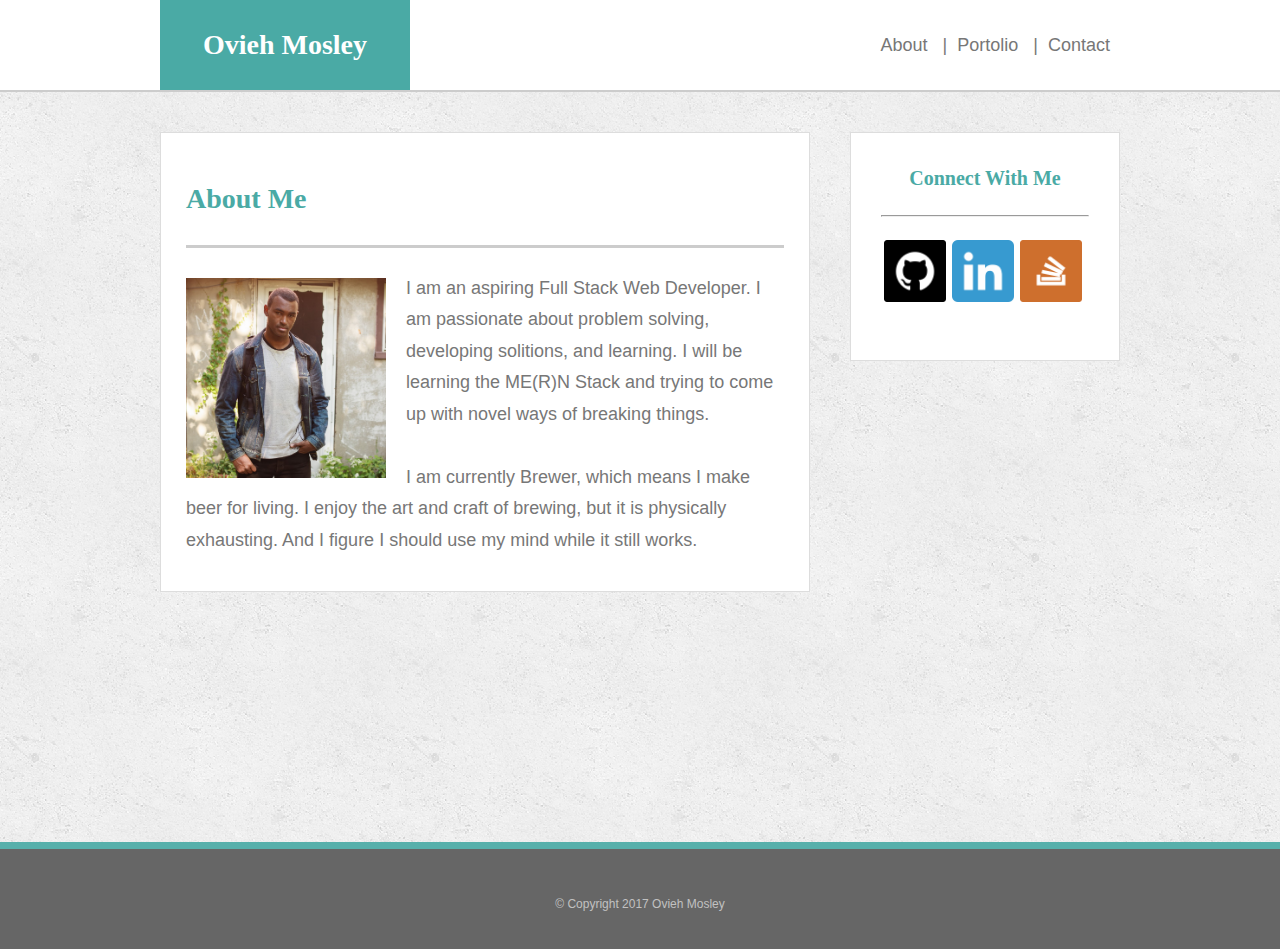
<file: index.html>
<!DOCTYPE html>
<html lang="en">

<head>
    <meta charset="UTF-8">
    <meta name="viewport" content="width=device-width, initial-scale=1.0">
    <meta http-equiv="X-UA-Compatible" content="ie=edge">
    <title>Portfolio</title>
    <link rel="stylesheet" type="text/css" href="assets/css/reset.css">
    <link rel="stylesheet" type="text/css" href="assets/css/style.css">

</head>

<body>
    <header class="container">
        <div id="header_container">
            <div class="logo">
                <h1>Ovieh Mosley</h1>
            </div>
            <nav>
                <ul>
                    <li><a href="index.html" class="nav-bar-links">About</a> | </li>
                    <li><a href="portfolio.html" class="nav-bar-links">Portolio</a> | </li>
                    <li><a href="contact.html" class="nav-bar-links">Contact</a></li>
                </ul>
            </nav>

        </div>
    </header>

    <div class="content container">
        <section id="about">
            <h1>About Me</h1>
            <hr id="thick">
            <img src="assets/images/profile_pic.jpg" alt="Profile Picture" id="profile">
            <div id="para">
                <p>
                    I am an aspiring Full Stack Web Developer. I am passionate about problem solving, developing solitions, and learning. I will
                    be learning the ME(R)N Stack and trying to come up with novel ways of breaking things.
                </p>
                <br>
                <p>
                    I am currently Brewer, which means I make beer for living. I enjoy the art and craft of brewing, but it is physically exhausting.
                    And I figure I should use my mind while it still works.
                </p>
            </div>

        </section>
        <aside>
            <h3 id="connect">Connect With Me</h3>
            <hr>
            <ul>
                <li><a href="http://www.github.com/ovieh"><img src="assets/images/github.png" alt="Github" class="icons"></a></li>
                <li><a href="http://www.linkedin.com/ovieh"><img src="assets/images/linkedin.png" alt="Linkedin" class="icons"></a></li>
                <li><a href="http://www.stackoverflow.com/omokoro"><img src="assets/images/stackoverflow.png" alt="Stackoverflow" class="icons"></a></li>
            </ul>
        </aside>
    </div>
    <div class="clearfix"></div>
    <footer>
        <h6>&copy; Copyright 2017 Ovieh Mosley</h6>
    </footer>
</body>

</html>
</file>
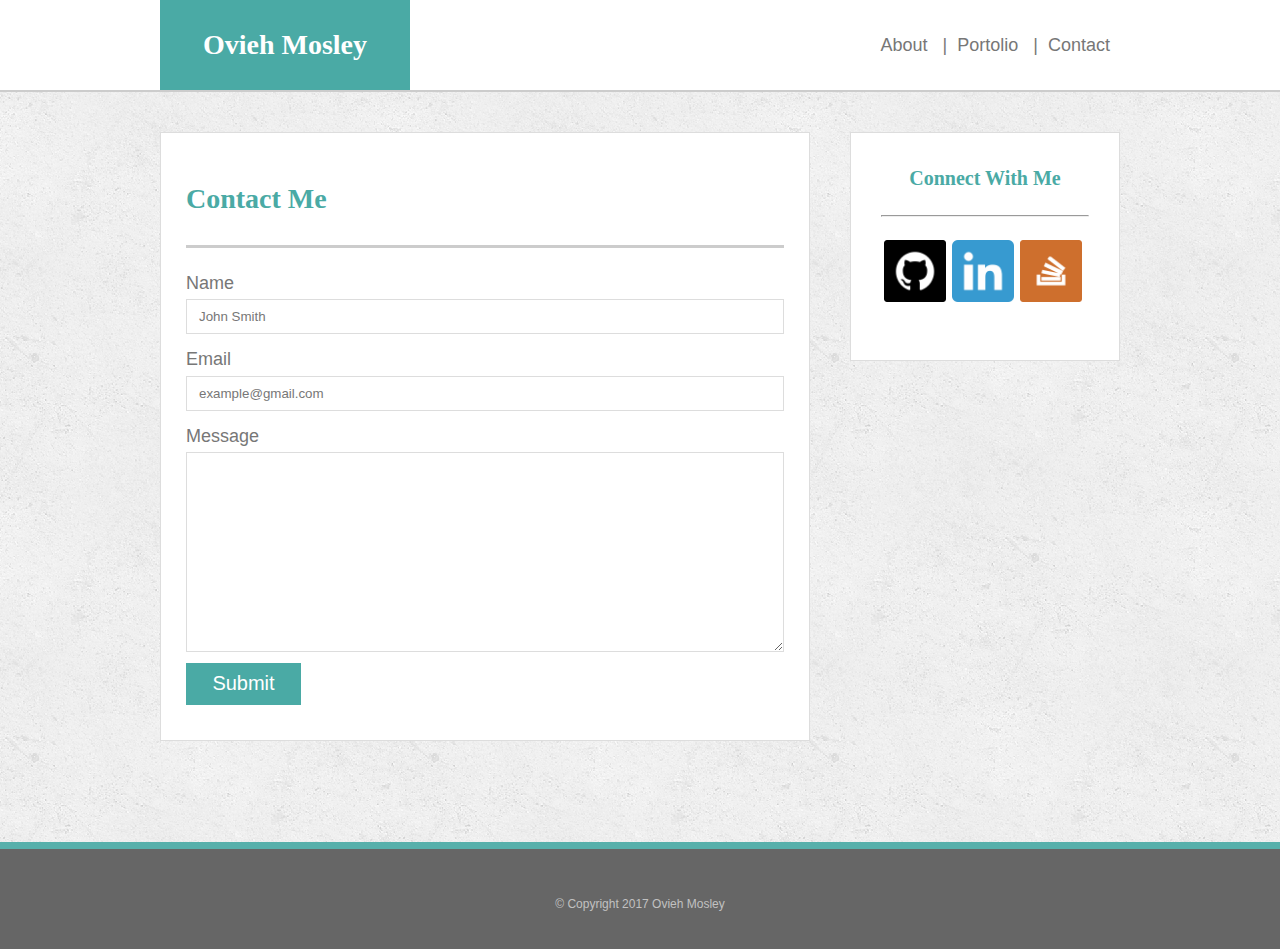
<file: contact.html>
<!DOCTYPE html>
<html lang="en">

<head>
    <meta charset="UTF-8">
    <meta name="viewport" content="width=device-width, initial-scale=1.0">
    <meta http-equiv="X-UA-Compatible" content="ie=edge">
    <title>Portfolio</title>
    <link rel="stylesheet" type="text/css" href="assets/css/reset.css">
    <link rel="stylesheet" type="text/css" href="assets/css/style.css">

</head>

<body>
    <header class="container">
        <div id="header_container">
            <div class="logo">
                <h1>Ovieh Mosley</h1>
            </div>
            <nav>
                <ul>
                    <li><a href="index.html" class="nav-bar-links">About</a> | </li>
                    <li><a href="portfolio.html" class="nav-bar-links">Portolio</a> | </li>
                    <li><a href="contact.html" class="nav-bar-links">Contact</a></li>
                </ul>
            </nav>

        </div>
    </header>

    <div class="content container">
        <section id="about">
            <h1>Contact Me</h1>
            <hr id="thick">

            <form action="#">
                <label for="name">Name</label>
                <br>
                <input type="text" name="name" placeholder="John Smith" />
                <br>
                <label for="email">Email</label>
                <br>
                <input type="text" name="email" placeholder="example@gmail.com" /> <br>
                <label for="message">Message</label>
                <textarea name="message" rows="20" cols="80">

                </textarea>
                <button type="submit">Submit</button>
            </form>

        </section>
        <aside>
            <h3 id="connect">Connect With Me</h3>
            <hr>
            <ul>
                <li><a href="http://www.github.com/ovieh"><img src="assets/images/github.png" alt="Github" class="icons"></a></li>
                <li><a href="http://www.linkedin.com/ovieh"><img src="assets/images/linkedin.png" alt="Linkedin" class="icons"></a></li>
                <li><a href="http://www.stackoverflow.com/omokoro"><img src="assets/images/stackoverflow.png" alt="Stackoverflow" class="icons"></a></li>
            </ul>
        </aside>
    </div>
    <div class="clearfix"></div>
    <footer>
        <h6>&copy; Copyright 2017 Ovieh Mosley</h6>
    </footer>
</body>

</html>
</file>
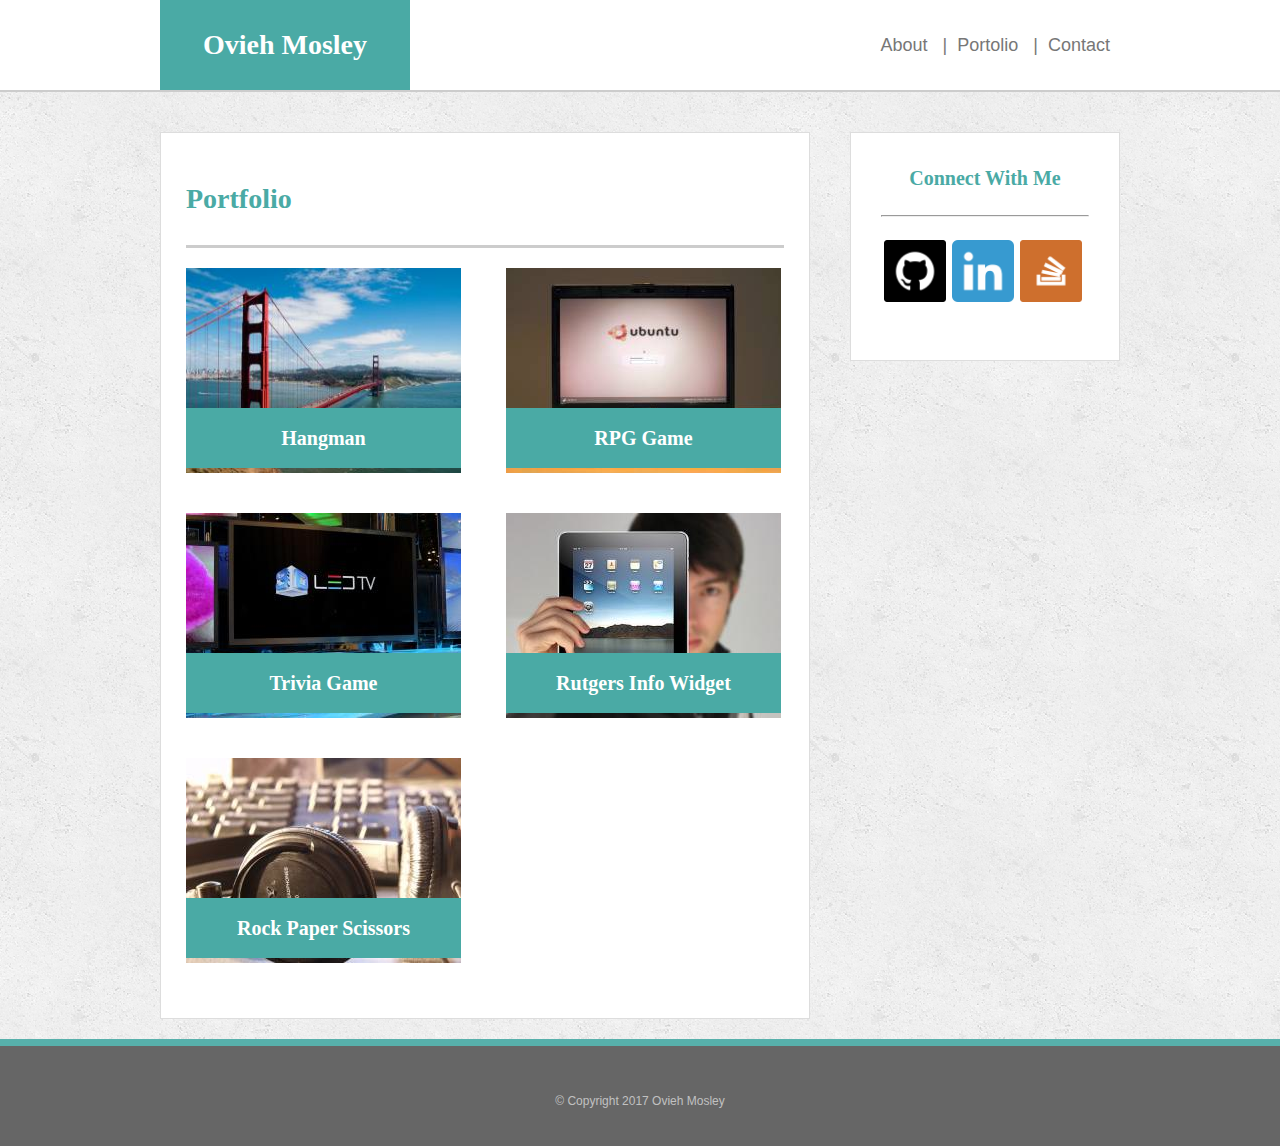
<file: portfolio.html>
<!DOCTYPE html>
<html lang="en">

<head>
    <meta charset="UTF-8">
    <meta name="viewport" content="width=device-width, initial-scale=1.0">
    <meta http-equiv="X-UA-Compatible" content="ie=edge">
    <title>Portfolio</title>
    <link rel="stylesheet" type="text/css" href="assets/css/reset.css">
    <link rel="stylesheet" type="text/css" href="assets/css/style.css">

</head>

<body>
    <header class="container">
        <div id="header_container">
            <div class="logo">
                <h1>Ovieh Mosley</h1>
            </div>
            <nav>
                <ul>
                    <li><a href="index.html" class="nav-bar-links">About</a> | </li>
                    <li><a href="portfolio.html" class="nav-bar-links">Portolio</a> | </li>
                    <li><a href="contact.html" class="nav-bar-links">Contact</a></li>
                </ul>
            </nav>

        </div>

    </header>

    <div class="content container">
        <section id="about">
            <h1>Portfolio</h1>
            <hr id="thick">

            <div class=image_wrapper>
                <a href="#"><img src="assets/images/placeholder1.jpg" alt="" class="images"></a>
                <h3>Hangman</h3>
            </div>
            <div class=image_wrapper>
                <a href="#"><img src="assets/images/placeholder2.jpg" alt="" class="images"></a>
                <h3>RPG Game</h3>
            </div>
            <div class=image_wrapper>
                <a href="#"><img src="assets/images/placeholder3.jpg" alt="" class="images"></a>
                <h3>Trivia Game</h3>
            </div>
            <div class=image_wrapper>
                <a href="#"><img src="assets/images/placeholder4.jpg" alt="" class="images"></a>
                <h3>Rutgers Info Widget</h3>
            </div>
            <div class=image_wrapper>
                <a href="#"><img src="assets/images/placeholder5.jpg" alt="" class="images"></a>
                <h3>Rock Paper Scissors</h3>
            </div>



        </section>
        <aside>
            <h3 id="connect">Connect With Me</h3>
            <hr>
            <ul>
                <li><a href="http://www.github.com/ovieh"><img src="assets/images/github.png" alt="Github" class="icons"></a></li>
                <li><a href="http://www.linkedin.com/ovieh"><img src="assets/images/linkedin.png" alt="Linkedin" class="icons"></a></li>
                <li><a href="http://www.stackoverflow.com/omokoro"><img src="assets/images/stackoverflow.png" alt="Stackoverflow" class="icons"></a></li>
            </ul>
        </aside>
    </div>
    <div class="clearfix"></div>
    <footer>
        <h6>&copy; Copyright 2017 Ovieh Mosley</h6>
    </footer>
</body>

</html>
</file>
<file: assets/css/style.css>
html,
body {
    color: #777777;
    font-family: Arial, "Helvetica Neue", Helvetica, sans-serif;
    background: url("../images/concrete_seamless.png");
    margin: 0;
    line-height: 175%;
    /* font-weight: 600; */
    font-size: 18px;
}

.logo {
    width: 250px;
    height: 90px;
    background-color: #4aaaa5;
    /* margin-left: 145px; */
    float: left;
}

.logo h1 {
    color: #ffffff;
    text-align: center;
    font-size: 28px;
    line-height: 90px;
}

h1,
h2,
h3 {
    font-family: 'Georgia', 'Times', 'Times New Roman', serif;
    font-weight: 900;
    color: #4aaaa5;
}

h1 {
    font-size: 28px;
}

h3 {
    font-size: 20px;
}

header {
    background-color: #ffffff;
    border-bottom: 2px;
    border-color: #cccccc;
    border-style: solid;
    height: 90px;
    width: 100%;
}

#header_container {
    width: 960px;
    margin: 0 auto;
}

header ul {
    list-style-type: none;
    margin: 0;
    padding: 0;
    overflow: hidden;
    float: right;
    /* margin-right: 140px; */
    line-height: 5;
}

li {
    float: left;
    display: block;
}

.nav-bar-links {
    /* display: block;   */
    padding: 10px;
    text-decoration: none;
}

a:link {
    color: #777777;
}

a.nav-bar-links:hover {
    color: #4aaaa5;
}

a:visited {
    color: #777777;
}

img.icons:hover {
    -ms-transform: rotate(-10deg);
    -webkit-transform: rotate(-10deg);
    -moz-transform: rotate(-10deg);
    -o-transform: rotate(-10deg);
    transform: rotate(-10deg);
}

#thick {
    height: 3px;
    border: 1;
    border-style: none;
    background-color: #cccccc;
}

.container {
    margin: 0 auto;
    clear: both;
}

.content {
    padding: 5px;
    margin-top: 35px;
    min-height: calc(100vh - 215px);
    width: 960px;
}

#about {
    width: 650px;
    float: left;
    padding: 0 25px 35px 25px;
    box-sizing: border-box;
    background-color: #ffffff;
    border-style: solid;
    border-width: 1px;
    border-color: #dddddd;
}

#about h1 {
    margin-top: 15px;
}

#para {
    padding-top: 25px;
}

aside {
    box-sizing: border-box;
    background-color: #ffffff;
    float: right;
    width: 270px;
    padding: 30px 30px 45px 30px;
    margin-bottom: 40px;
    border-style: solid;
    border-width: 1px;
    border-color: #dddddd;
}

aside ul li {
    margin: 0;
    margin-top: 20px;
    padding: 0;
}

#connect {
    text-align: center;
    margin: 0;
    border: 0;
    padding-bottom: 20px;
}

#profile {
    height: 200px;
    width: 200px;
    float: left;
    padding: 30px 20px 0 0;
}

hr {
    padding: 0;
    margin: 0;
}

section h1 {
    padding: 35px 0 30px 0;
}

.icons {
    height: 62px;
    width: 62px;
    padding: 3px;
    margin: 0;
}

.image_wrapper {
    position: relative;
    height: 205px;
    width: 275px;
    float: left;
    margin: 0;
    padding: 0;
    margin-top: 20px;
    margin-bottom: 20px;
    /* margin-right: 20px; */
}

.image_wrapper:nth-child(odd) {
    margin-right: 45px;
}

.images {
    height: 100%;
    width: 100%;
}

.image_wrapper h3 {
    position: absolute;
    top: 140px;
    left: 0;
    width: 100%;
    color: #ffffff;
    background-color: #4aaaa5;
    text-align: center;
    height: 60px;
    width: 275px;
    padding-top: 15px;
    box-sizing: border-box;
}

h6 {
    padding-top: 40px;
    font-size: 12px;
    color: #c1c1c1;
}

form {
    margin-top: 20px;
}

input {
    width: 100%;
    height: 35px;
    margin-bottom: 10px
}

textarea {
    height: 200px;
    width: 100%;
}

input,
textarea {
    box-sizing: border-box;
    border-style: solid;
    border-width: 1px;
    border-color: #dddddd;
}

button {
    width: 115px;
    height: 42px;
    background-color: #4aaaa5;
    color: #ffffff;
    border: none;
    text-decoration: none;
    font-size: 20px;
}

::-webkit-input-placeholder {
    /* Chrome/Opera/Safari */
    color: #777777;
    padding-left: 10px;
}

footer {
    background-color: #666666;
    height: 100px;
    text-align: center;
    border-top: 7px;
    border-color: #57b0ab;
    border-style: solid;
    clear: both;
    margin-top: 20px;
}

.clearfix:after {
    content: ".";
    visibility: hidden;
    display: block;
    height: 0;
    clear: both;
}

@media screen and (max-width: 980px) {
    #header_container {
        width: 760px;
    }
    .content {
        width: 760px;
    }
    #about {
        width: 420px;
    }
    .image_wrapper {
        width: 365px;
        height: 270px;
    }
    .image_wrapper h3 {
        width: 365px;
        top: 200px;
    }
}

@media screen and (max-width: 768px) {
    #header_container {
        width: 725px;
    }
    .content {
        width: 725px;
    }
    #about {
        width: 725px;
    }
    aside {
        width: 725px;
        margin-top: 40px
    }
    #connect {
        text-align: left;
        font-size: 24px
    }
    .image_wrapper {
        width: 315px;
        height: 235px;
    }
    .image_wrapper h3 {
        width: 315px;
        top: 165px;
    }
    .image_wrapper:nth-child(odd) {
        margin-right: 43px;
    }
}

@media screen and (max-width: 640px) {
    #header_container {
        width: 100%;
    }
    .content,
    #about,
    aside {
        width: 600px;
        /* margin: 0 auto; */
    }
    header {
        position: static;
        width: 100%;
    }
    footer {
        width: 100%;
    }
    .logo {
        width: 100%;
    }
    /* nav ul {
        width: 100%;
        background-color: #fff;
        height: 65px;

    } */
    nav {
        width: 100%;
        /* margin: 0 auto; */
        background-color: #ffffff;
        float: left;
        margin-bottom: 40px;
        border-bottom: 2px;
        border-color: #cccccc;
        border-style: solid;
        height: 50px;
    }

    nav ul {
        margin: 0 auto;
        width: 90%;
        height: 50px;
        line-height: 50px;
    }
    .nav-bar-links {
        padding: 55px;
    }
    #profile {
        width: 100%;
        height: 100%;
        margin-bottom: 20px;
    }
    #about {
        margin-bottom: 20px;
    }
    aside ul {
        margin-left: 0px;
    }
    .image_wrapper {
        width: 100%;
        height: 405px;
    }
    .image_wrapper h3 {
        width: 100%;
        top: 325px;
    }

}
</file>
